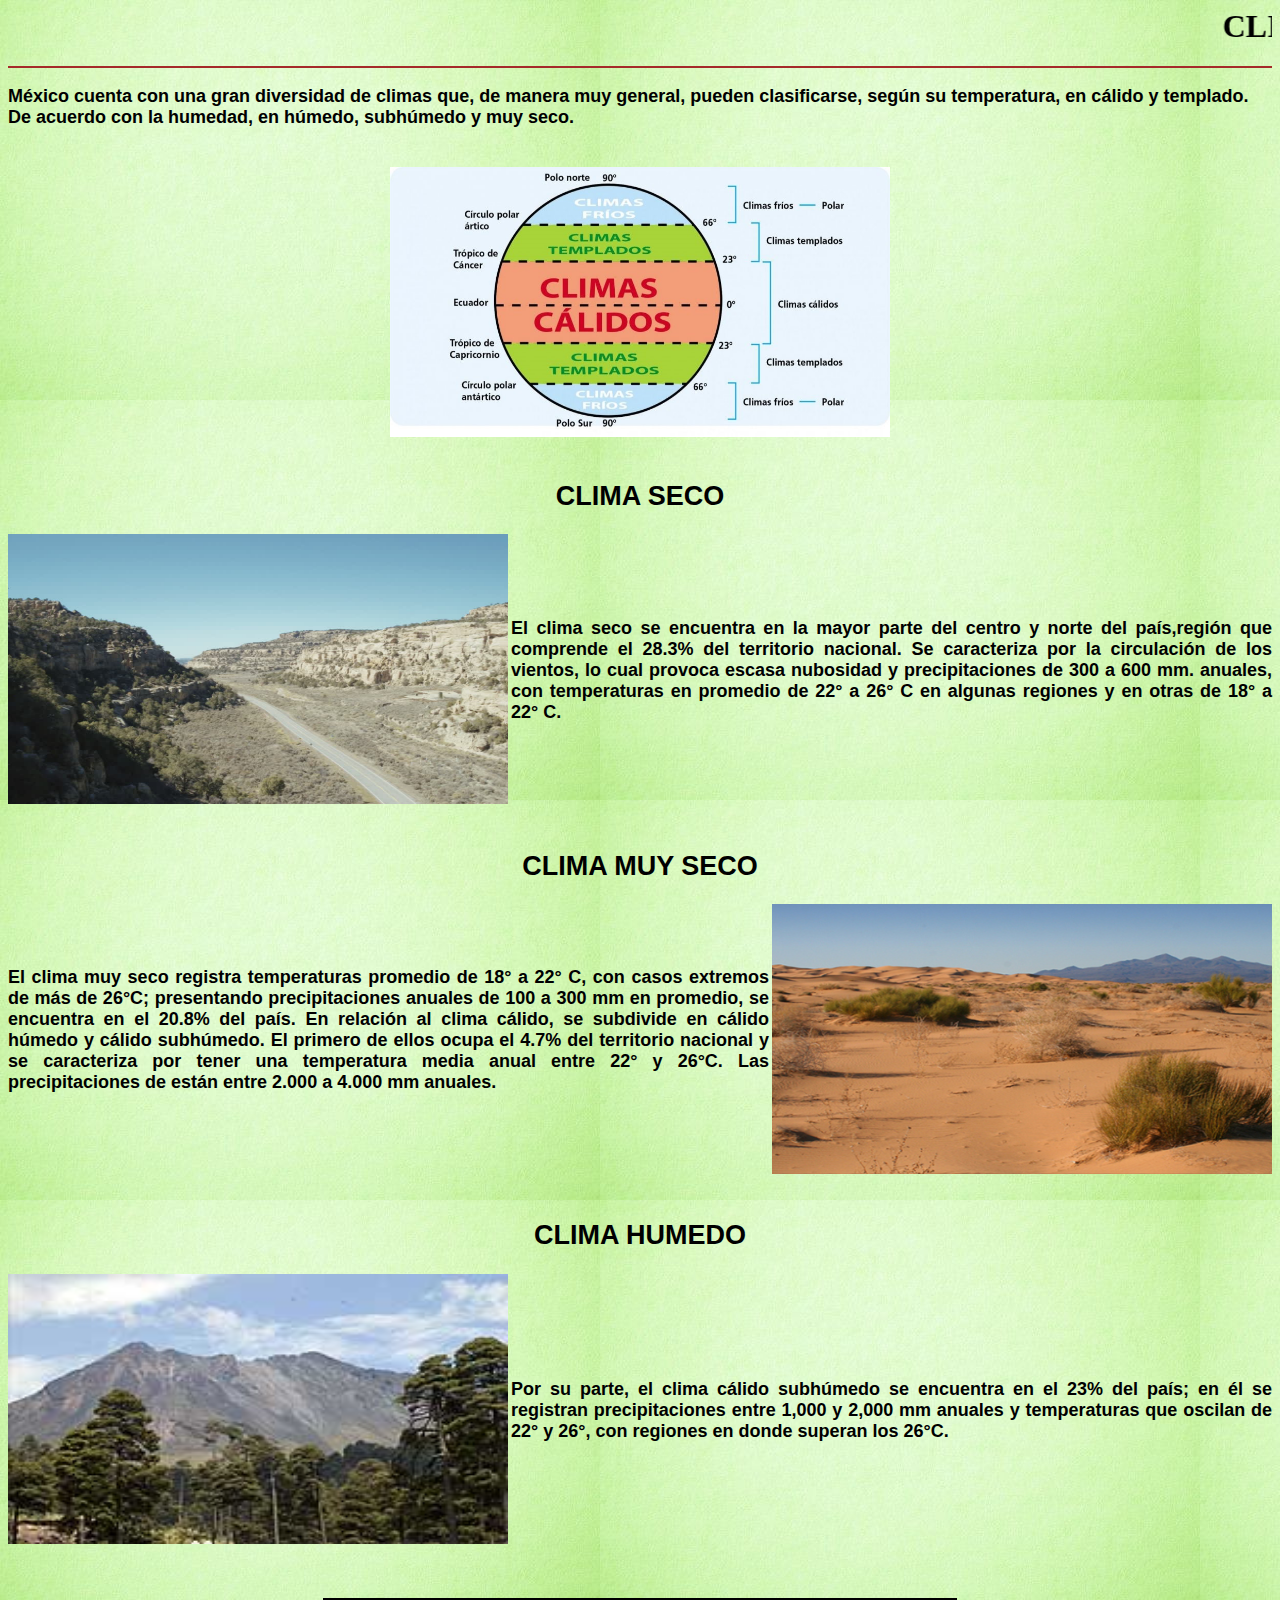
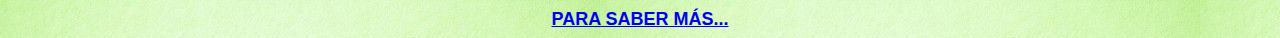
<file: CDM.html>
<html>
<head>
<meta chaset="utf-8">
<title>CLIMAS DE MEXICO</title>
</head>
<body background="fondo.jpg">
<h1 align="center"><marquee>CLIMAS DE MÉXICO</marquee></h1> 
<hr color="brown"></hr>

<font size="4" face="arial">
<div align="center">
		<p align="justify"><b>México cuenta con una gran diversidad de climas que, de manera muy general,
		pueden clasificarse, según su temperatura, en cálido y templado.<br>
		De acuerdo con la humedad, en húmedo, subhúmedo y muy seco.<b></p><br>
<img src="climascirculo.jpg"  border="0" width="500" height="270" align="center"></img><br><br>
			
			
	<h2 align="center"><b>CLIMA SECO</b></h2>
	
<img src="climaseco.jpg"  border="0" width="500" height="270" align="left"></img><Br>
		<br>
		<br>
	         <br>
		<div align="justify">El clima seco se encuentra en la mayor parte del centro y norte del país,región que comprende el
		28.3% del territorio nacional. Se caracteriza por la circulación de los vientos, lo cual provoca
		escasa nubosidad y precipitaciones de 300 a 600 mm. anuales, con temperaturas en promedio de 22°
		a 26° C en algunas regiones y en otras de 18° a 22° C.<br>
		<br>
		<br>
		<br>
		<br>
		<br>
			
	<h2 align="center"><b>CLIMA MUY SECO</b></h2>
			
		<img src="climamuyseco.jpg"  border="0" width="500" height="270" align="right"></img><br>
		<br>
		<br>
		<div align="justify">El clima muy seco registra temperaturas promedio de 18° a 22° C, con casos extremos de más de 26°C;		
		presentando precipitaciones anuales de 100 a 300 mm en promedio, se encuentra en el 20.8% del país.
		En relación al clima cálido, se subdivide en cálido húmedo y cálido subhúmedo. El primero de ellos
		ocupa el 4.7% del territorio nacional y se caracteriza por tener una temperatura media anual entre
		22° y 26°C. Las precipitaciones de están entre 2.000 a 4.000 mm anuales.<br>
		<br>
		<br>
		<br>
		<br>
		<br>
			
	       <h2 align="center" size=""><b>CLIMA HUMEDO</b></h2>
	
		<img src="climasubhumedo.jpg"  border="0" width="500" height="270" align="left"></img><Br>
		<br>
		<br>
		<br>
		<br>
		<div align="justify">Por su parte, el clima cálido subhúmedo se encuentra en el 23% del país; en él se registran
		precipitaciones entre 1,000 y 2,000 mm anuales y temperaturas que oscilan de 22° y 26°, con regiones en donde superan los 26°C.<br>
		<br>
		<br>
		<br>
		<br>
		<br>
		<br>	
		<br>
			<hr color="black" width="50%"></hr>
		<div align="center">
		<a href="https://www.youtube.com/watch?v=xRJtaAU_DhY"><b>PARA SABER MÁS...</b></a>
</font>
</body>
</html>
</file>
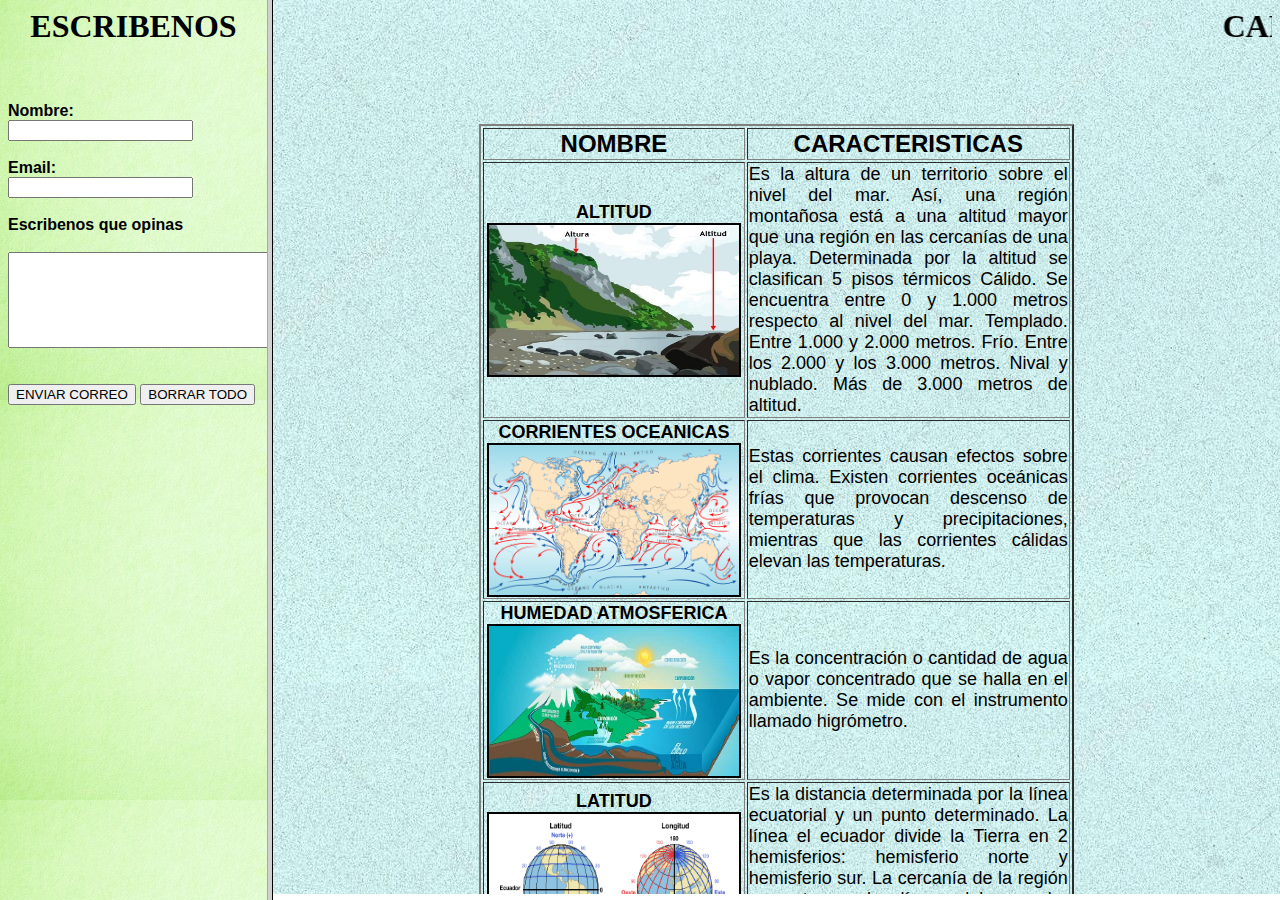
<file: DM.html>
<html>
<head>
<title>Comentario</title>
</head>
<frameset cols=21%,*>
   <frame src="prueba del correo.html">
        <frameset rows=100%,*>
           <frame src="Tabla caracteristicas.html">
        </frameset>
</frameset>
</html>
</file>
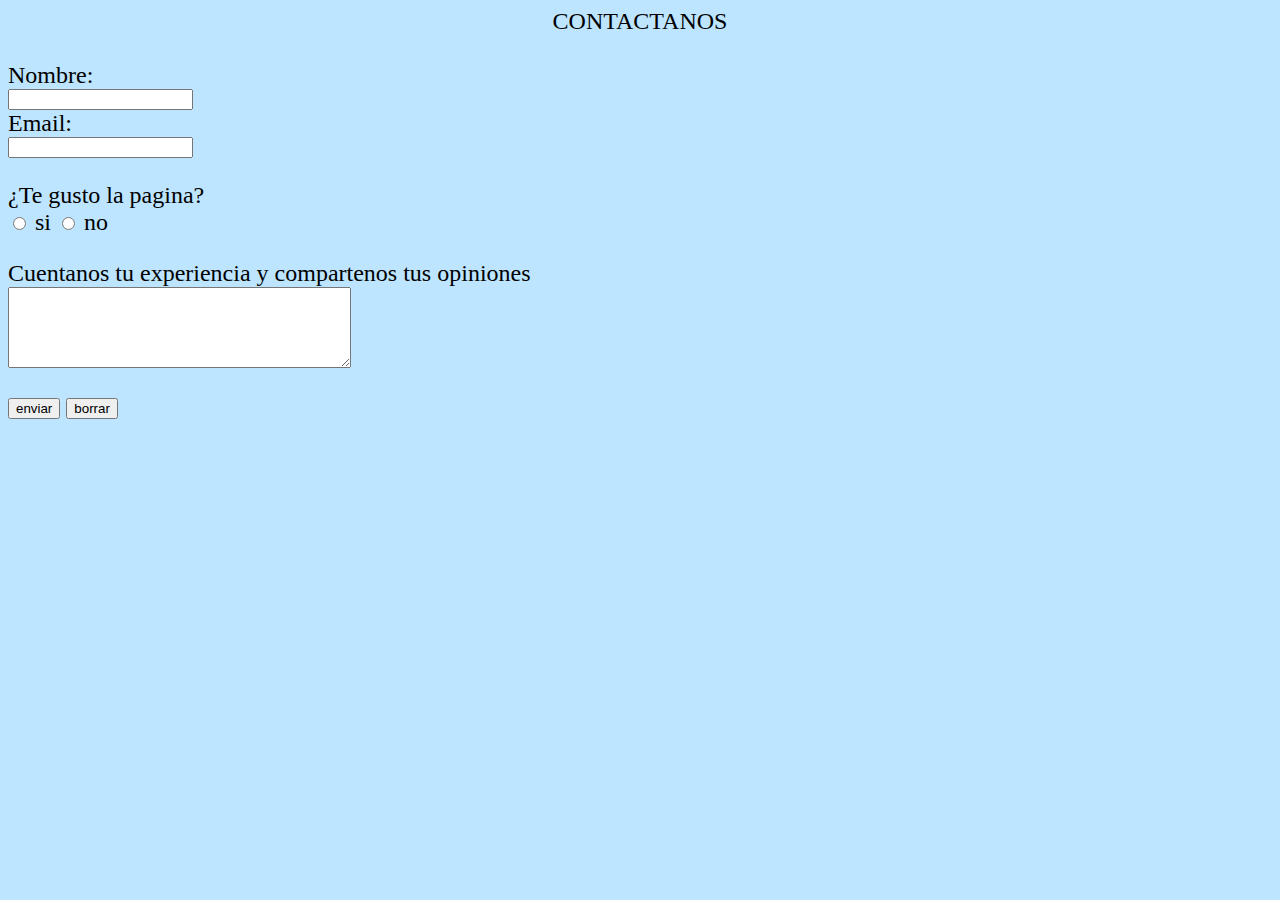
<file: P3.html>
<html>
<head>
<title>opionion</title>
</head>
<body bgcolor="#bde5ff">
<font size="5" color="black" face="calibri">
<center>CONTACTANOS</center><br>
<form name="form1" method="post" action="mailto:meredithbautista2001@gmail.com">
<label  for="nombre">Nombre:</label> <br><input type="text" name="nombre" id="nombre"><br />
<label  for="email">Email:</label><br><input type="e-mail" name="email" id="email"><br />
<p align="justify">
<p>
¿Te gusto la pagina?<br>
<input type="radio" name=conciertos value="si"> si 
<input type="radio" name=conciertos value="no"> no 
<p>
Cuentanos tu experiencia y compartenos tus opiniones <br>
<textarea name="comentario" rows="5" cols="40" wrap=virtual>
</textarea>
<p>
<input type="submit"  value="enviar"> 
<input name="botond" type="reset" value="borrar">
</form>
</font>
</body>
</html>
</file>
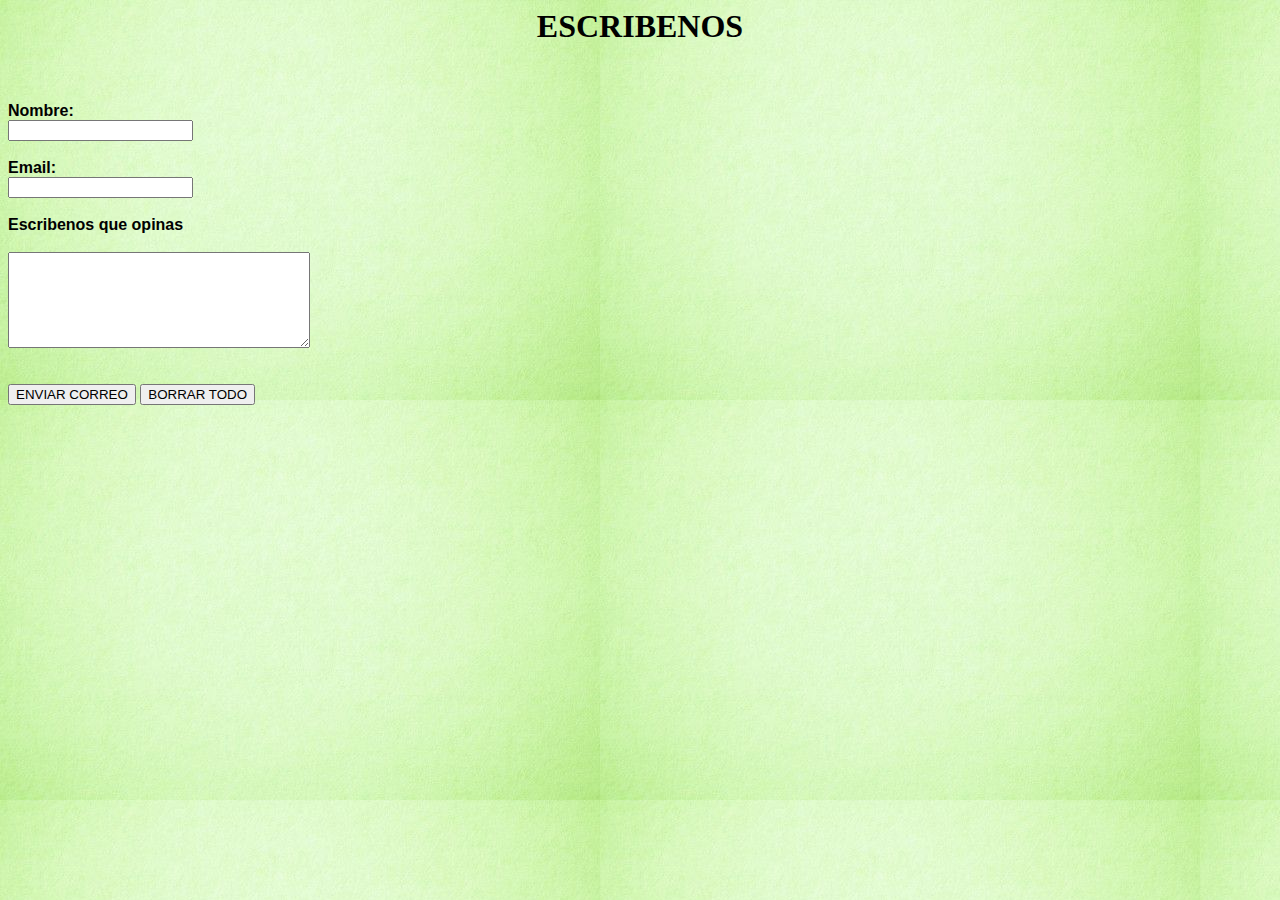
<file: prueba del correo.html>
<html>
<head>
<title>input enviar </title>
</head>
<h1><b><center>ESCRIBENOS</center></b></h1> <br><br>
<body background="fondo.jpg">
<form name="form1" method="post" action="mailto:meredithbautista2001@gmail.com">
<font  align="center" size="" color="black" face="arial">
<label  for="nombre"><b>Nombre: </b></label> <br><input type="text" name="nombre" id="nombre"><br><br>
<label  for="email"><b>Email:</b> </label><br><input type="e-mail" name="email" id="email"><br><br>
<b>Escribenos que opinas</b><br><br>
<textarea  cols="35" rows="6" id="opinion" name="opinion"></textarea><br /><br><br>
<input name="botons" type="submit" value="ENVIAR CORREO">
<input name="botond" type="reset" value="BORRAR TODO">
</font>
</form>
</body>
</html>
</file>
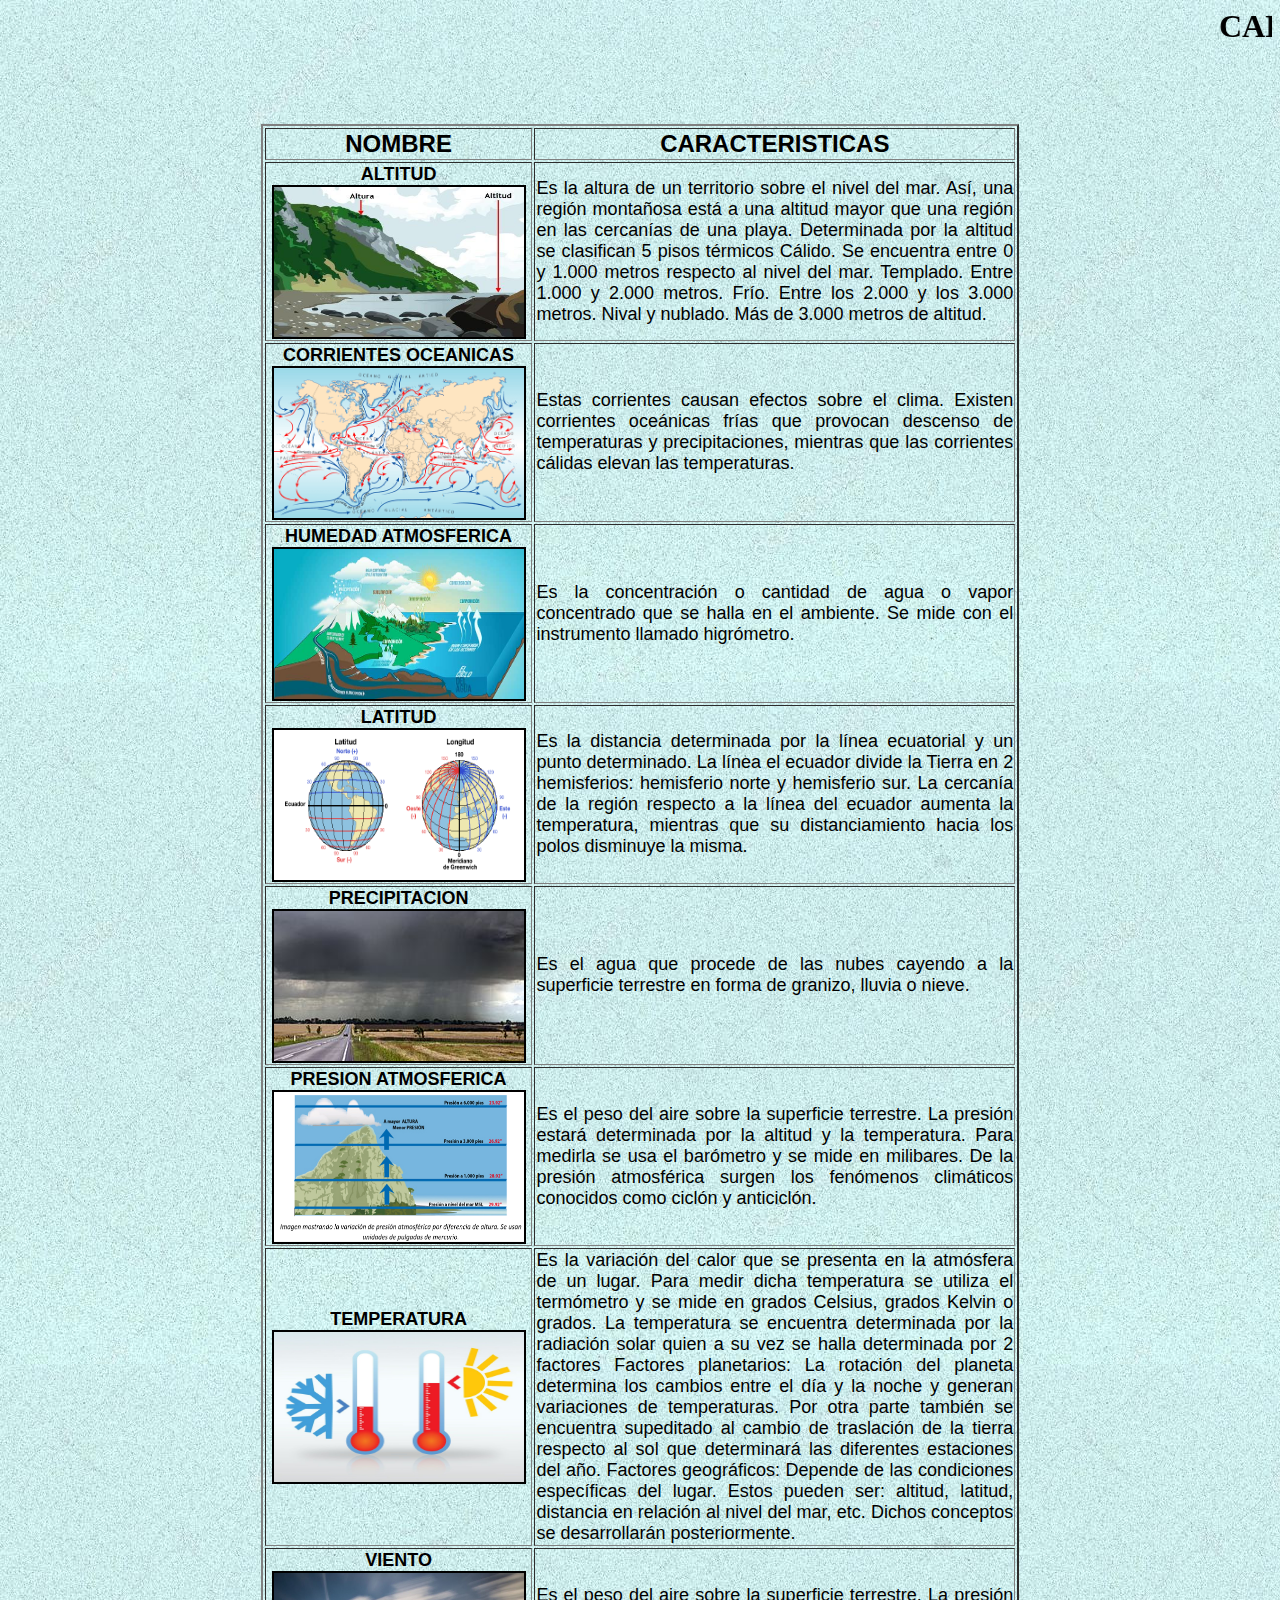
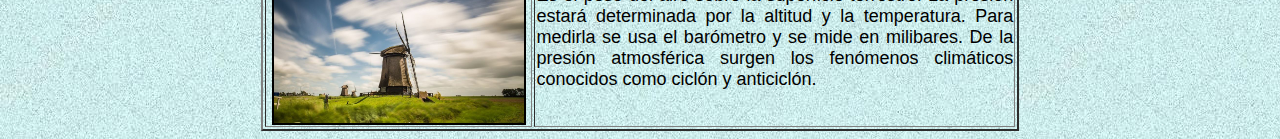
<file: Tabla caracteristicas.html>
﻿<html>
<head>
<body background="fondo1.jpg""> 
<h1><b><center><marquee>CARACTERISTICAS CLIMATICAS</marquee></center></b></h1> <br><br>
<table border="2" width="60%" align="center" >
<caption> <h1></h1> </caption>
<tr> <td align="center" valign="middle"> <p align="center">
<font size="5" color="black" face="arial">
<b>NOMBRE</b> </td>
<td align="center" valign="middle"> <p align="center">
<font size="5" color="black" face="arial">
<b>CARACTERISTICAS</b> </td>


<tr> <td> <p align="center">
<font size="4" color="black" face="arial"> <b>ALTITUD</b> <img src="ALTITUD.jpg" border="2" width="250" height="150" align="center"> </td>
<td><p align="justify">
<font size="4" color="black" face="arial">
 Es la altura de un territorio sobre el nivel del mar. Así, una región montañosa está a una altitud mayor que 
una región en las cercanías de una playa. Determinada por la altitud se clasifican 5 pisos térmicos Cálido. Se encuentra 
entre 0 y 1.000 metros respecto al nivel del mar.
Templado. Entre 1.000 y 2.000 metros.
Frío. Entre los 2.000 y los 3.000 metros.
Nival y nublado. Más de 3.000 metros de altitud. </td> 
</tr>


<tr> <td>  <p align="center">
<font size="4" color="black" face="arial"><b>CORRIENTES OCEANICAS</b><img src="CORRIENTESOCEANICAS.jpg" border="2" width="250" height="150" align="center"> </td>
<td><p align="justify">
<font size="4" color="black" face="arial">
 Estas corrientes causan efectos sobre el clima. Existen corrientes oceánicas frías que provocan descenso de temperaturas y precipitaciones, mientras que las corrientes cálidas elevan las temperaturas. </TD> 
</tr> 

<tr> <td> <p align="center">
<font size="4" color="black" face="arial">	<b>HUMEDAD ATMOSFERICA </b><img src="HUMEDADATMOSFERICA.jpg" border="2" width="250" height="150" align="center"></td>
<td> <p align="justify">
<font size="4" color="black" face="arial">
 Es la concentración o cantidad de agua o vapor concentrado que se halla en el ambiente. Se mide con el instrumento llamado higrómetro.</td> 
</tr>

<tr> <td> <p align="center">
<font size="4" color="black" face="arial"><b>LATITUD</b> <img src="LATITUD.jpg" border="2" width="250" height="150" align="center"></td>
<td><p align="justify">
<font size="4" color="black" face="arial">
Es la distancia determinada por la línea ecuatorial y un punto determinado. La línea el ecuador divide la Tierra en 2 hemisferios: hemisferio norte y hemisferio sur. La cercanía de la región respecto a la línea del ecuador aumenta la temperatura, mientras que su distanciamiento hacia los polos disminuye la misma.</TD>
</tr>

<tr> <td><p align="center">
<font size="4" color="black" face="arial"> <b>PRECIPITACION </b><img src="PRECIPITACION.jpg" border="2" width="250" height="150" align="center"> </td>
<td> <p align="justify">
<font size="4" color="black" face="arial">
Es el agua que procede de las nubes cayendo a la superficie terrestre en forma de granizo, lluvia o nieve.</td> 
</tr> 

<tr> <td> <p align="center">
<font size="4" color="black" face="arial"><b>PRESION ATMOSFERICA</b><img src="PRESIONATMOSFERICA.jpg" border="2" width="250" height="150" align="center"></td>
<td> <p align="justify">
<font size="4" color="black" face="arial">
Es el peso del aire sobre la superficie terrestre. La presión estará determinada por la altitud y la temperatura. Para medirla se usa el barómetro y se mide en milibares. De la presión atmosférica surgen los fenómenos climáticos conocidos como ciclón y anticiclón.</TD> 
</tr> 

<tr> <td> <p align="center">
<font size="4" color="black" face="arial"><b>TEMPERATURA</b> <img src="TEMPERATURA.jpg" border="2" width="250" height="150" align="center"> </td>
<td><p align="justify">
<font size="4" color="black" face="arial">
 Es la variación del calor que se presenta en la atmósfera de un lugar. Para medir dicha temperatura se utiliza el termómetro y se mide en grados Celsius, grados Kelvin o grados. La temperatura se encuentra determinada por la radiación solar quien a su vez se halla determinada por 2 factores
Factores planetarios: La rotación del planeta determina los cambios entre el día y la noche y generan variaciones de temperaturas. Por otra parte también se encuentra supeditado al cambio de traslación de la tierra respecto al sol que determinará las diferentes estaciones del año.
Factores geográficos: Depende de las condiciones específicas del lugar. Estos pueden ser: altitud, latitud, distancia en relación al nivel del mar, etc. Dichos conceptos se desarrollarán posteriormente.
</td> </tr>

<tr> <td><p align="center">
<font size="4" color="black" face="arial"><b> VIENTO </b><img src="VIENTO.jpg" border="2" width="250" height="150" align="center">  </td>
<td> <p align="justify">
<font size="4" color="black" face="arial">
Es el peso del aire sobre la superficie terrestre. La presión estará determinada por la altitud y la temperatura. Para medirla se usa el barómetro y se mide en milibares. De la presión atmosférica surgen los fenómenos climáticos conocidos como ciclón y anticiclón.</TD> 
 </tr>
</table>
</body>
</html>
</file>
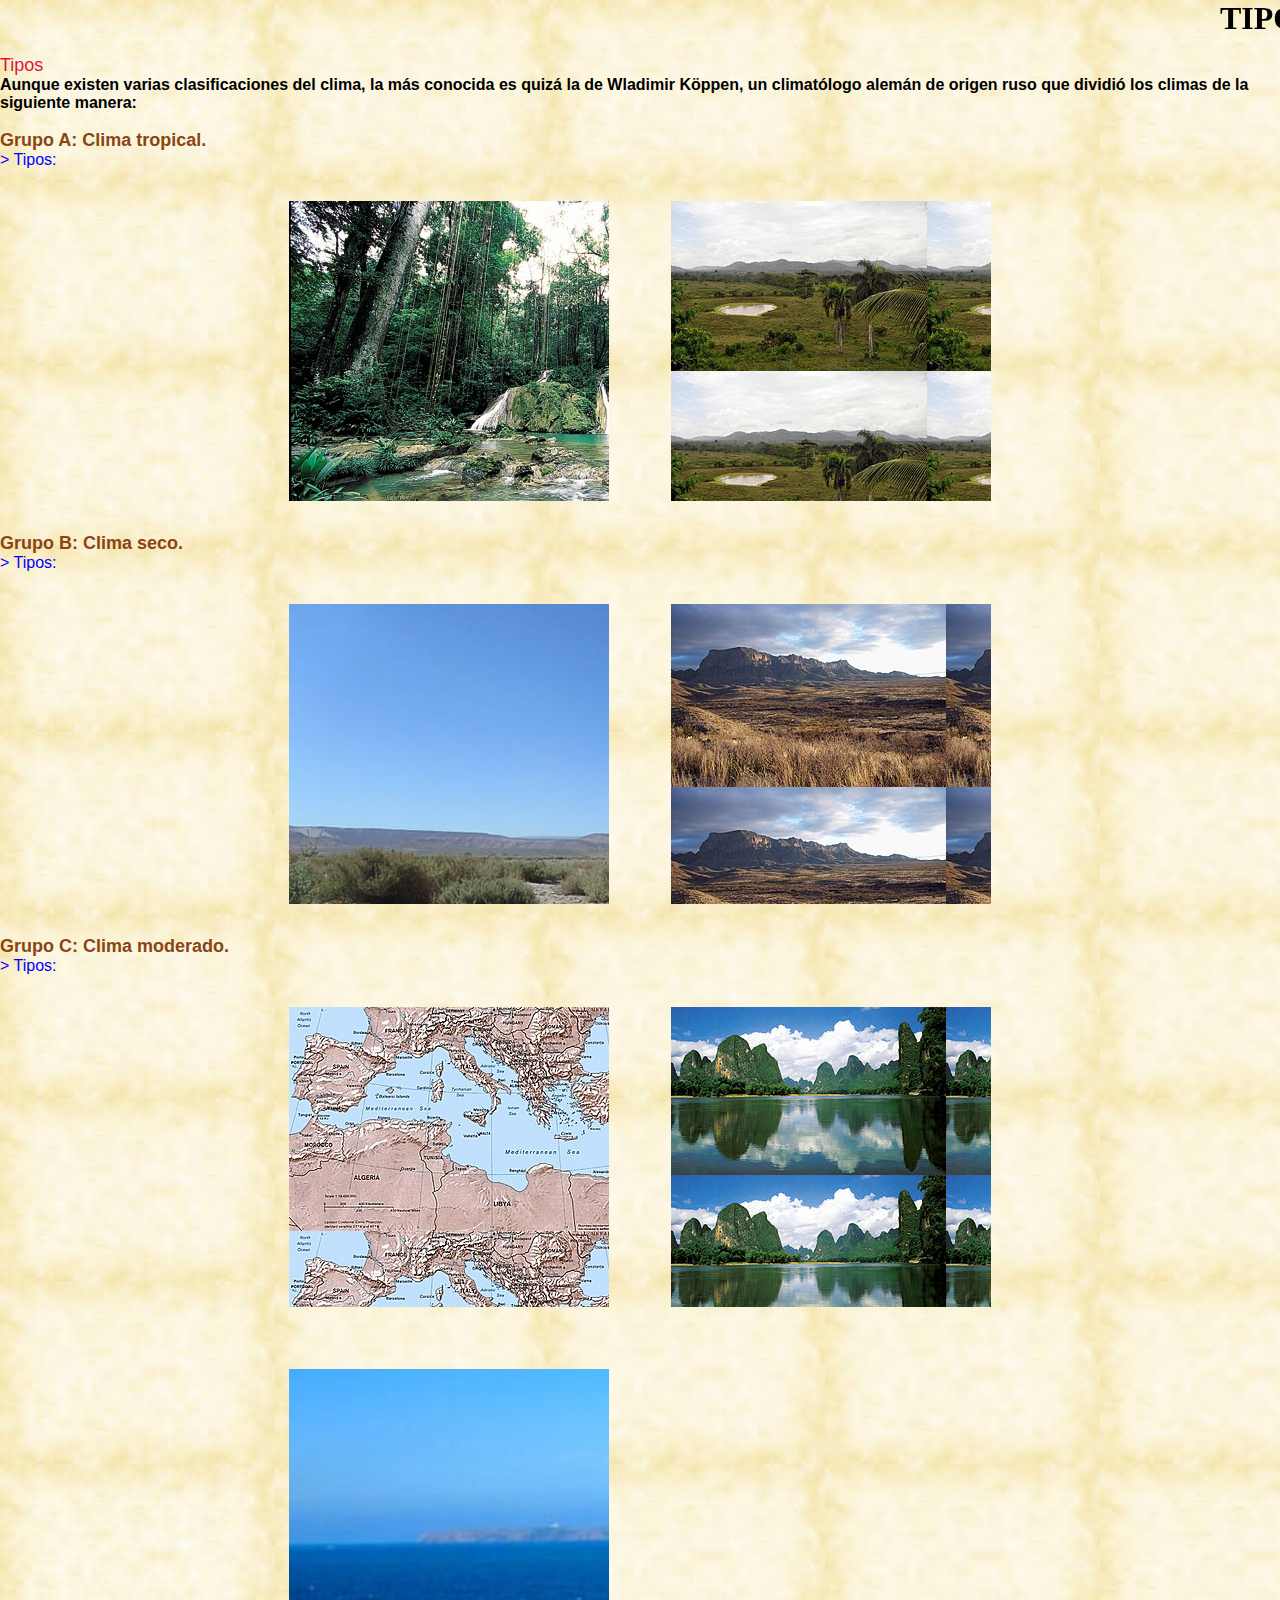
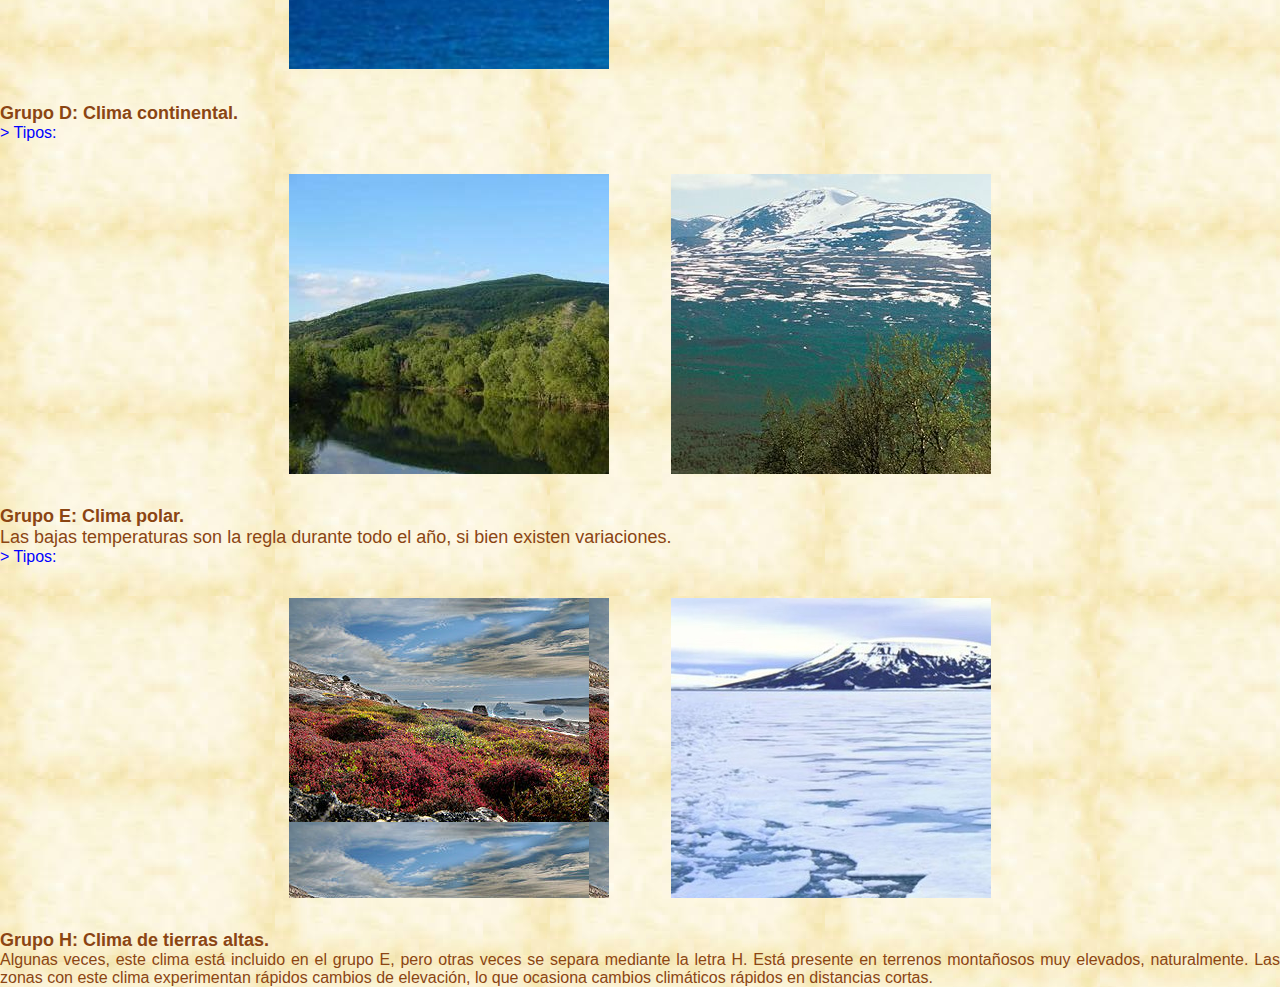
<file: tipos_de_climass.html>
<html lang="es">
<head>
<title>indice</title>
<meta http-equiv="content-type" content="text/html; charset=utf-8">
<link rel="stylesheet" type="text/css" href="tipos_de_clima.css"/>
</head>
<body background="cafe.jpg">
  
<h1 align="center" > <marquee > <b> TIPOS DE CLIMA Y SU CLASIFICACION </b> </marquee> </h1>  <br> </center>

<font size="4" face="arial" color="crimson" >  Tipos   <br>  </font>

<font  face="arial" color="black" >  
<b>Aunque existen varias clasificaciones del clima, la más conocida es quizá la de Wladimir Köppen, un climatólogo alemán de origen ruso que dividió los climas de la siguiente manera:</b> </font> <br><br>
<font color="#8b4513" size="4" face="arial"> <b>Grupo A: Clima tropical.</b><br> </font>

<font  size="3" face="arial" color="blue" >   > Tipos: </font>
<font size="2" face="arial">

<center> <table class="egt">
<tr>

<td> <div id="imagen">
<div id="info">
<p id="headline"> <center>TROPICAL HUMEDO. </center></p>
<p id="info2" align="justify">Es un climacálido pero con presencia regular de lluvias : la precipitación anual supera los 150 centímetros. Las temperaturas varían muy poco durante todo el año.  </p></td>
</font>
</div>
</div>


<font size="2" face="arial">
<td> <div id="imagen1">
<div id="info1">
<p id="headlines"> <center>TROPICAL HÚMEDO Y SECO. <center></p>
<p id="info11" align="justify">También se conoce como sabana tropical. En este caso, las temperaturas varían de forma moderada pero suelen ser cálidas a calurosas. </p>
</font>
</div> </td>
</tr>
</table> </center>


<font color="#8b4513" size="4"> <b>Grupo B: Clima seco.</b> <br> </font>

<font  size="3" face="arial" color="blue" >   > Tipos: </font>



<center> <table class="egt">
<tr>

<td> <div id="imagen4">
<div id="info4">
<p id="headline1"> <center> ÁRIDO. </center ></p>
<p id="info41" align="justify">  Los veranos son calientes a muy calientes y los inviernos son frescos o templados, las precipitaciones son bajas.</p></td>
</font>
</div>
</div>


<font size="2" face="arial">
<td> <div id="imagen5">
<div id="info5">
<p id="headlines2"> <center>SEMIÁRIDO.</center> </p>
<p id="info51" align="justify">Aunque es un clima caluroso, es más moderado que el clima árido. Las regiones con este clima se ubican entre las que tienen un clima árido y las que experimentan climas tropicales. </p> </font>
</div> <br> </td>
</tr>
</table> </center>





<font color="#8b4513" size="4"> <b>Grupo C: Clima moderado.</b> <br> </font>

<font  size="3" face="arial" color="blue" >   > Tipos: </font>



<center> <table class="egt">
<tr>

<td> <div id="imagen6">
<div id="info6">
<center> <p id="headline3"> MEDITERRÁNEO. </p> </center>
<p id="info61" align="justify">  Es un clima cálido a caluroso. Mientras que los inviernos son lluviosos, los veranos son secos.</p> </td>
</font>
</div>
</div>


<font size="2" face="arial">
<td> <div id="imagen7">
<div id="info7">
<p id="headlines4"> <center>SUBTROPICAL HÚMEDO.</center></p>
<p id="info71" align="justify"> Regiones con este tipo de clima se ubican normalmente en la parte oriental de los continentes. Experimentan veranos húmedos y calurosos e inviernos fríos.  </p>
</font>
</div> <br> </td>
</tr>
<tr>
<font size="2" face="arial">
<center> <td> <div id="imagen8"> 
<div id="info8">
<p id="headlines5"> <center>MARINO DE LA COSTA.</center></p>
<p id="info81" align="justify"> Los inviernos son frescos a templados y los veranos son cálidos, con presencia de lluvias moderadas la mayor parte del año.    </p> </font>
</div> <br> </td>
</tr>
<tr>

</table> </center>





<font color="#8b4513" size="4"> <b>Grupo D: Clima continental.</b> <br> </font>

<font  size="3" face="arial" color="blue" >   > Tipos: </font>



<center> <table class="egt">
<tr>

<td> <div id="imagen9">
<div id="info9">
<center> <p id="headline6"> CONTINENTAL HÚMEDO. </p> </center>
<p id="info91" align="justify"> Durante todo el año, la diferencia de temperaturas puede ser por debajo de -3° a 22° centígrados.   </p>  </td>
</font>
</div>
</div>




<font size="2" face="arial">
<td> <div id="imagen10">
<div id="info10">
<center> <p id="headlines7"> <center> SUBÁRTICO.  </center></p> </center>
<p id="info111" align="justify"> La mayor parte de sus precipitaciones ocurren durante el verano. </p> 
</font>
</div> <br> </td>
</tr>

</table> </center>

<font color="#8b4513" size="4"> <b>Grupo E: Clima polar.</b> <br>   Las bajas temperaturas son la regla durante todo el año, si bien existen variaciones. </font> <br> </font>
<font  face="arial" color="blue" size="3" >   > Tipos: </font>


<center> <table class="egt">
<tr>

<td> <div id="imagen11">
<div id="info11">
<center> <p id="headline121">  TUNDRA. </p> </center>
<p id="info123" align="justify">Su clima es seco y el suelo está regularmente cubierto con permafrost, una capa de hielo. Domina los límites norte de Norteamérica y algunas partes de Rusia y por supuesto, los bordes de la Antártida.  </p> </td>
</font>
</div>
</div>




<font size="2" face="arial">
<td> <div id="imagen12">
<div id="info12">
<p id="headlines123"> <center> CAPA DE HIELO.  </center></p>
<p id="info112" align="justify"> Es el clima más frío que tiene la Tierra, pues las temperaturas pocas veces están por encima del punto de congelación. Está presente en Groenlandia
 y la mayor parte del continente antártico. </p>
 </font>
</div> <br> </td>
</tr>


</table> </center>



<font color="#8b4513" size="4"> <b>Grupo H: Clima de tierras altas. </b><br> <font color="#8b4513" size="3"> <p align="justify">Algunas veces, este clima está incluido en el grupo E, pero otras veces 
se separa mediante la letra H. Está presente en terrenos montañosos muy elevados, naturalmente. Las zonas con este clima experimentan rápidos cambios de elevación, lo que ocasiona cambios climáticos rápidos en distancias cortas.<p></font></font>




</div>




</body>
</html>
</file>
<file: tipos_de_clima.css>
*{
margin:0px;
padding:0px;
}



div#imagen{
	width:320px;
	height:300px;
	margin:30px;
	background-image: url(TROPICALHUMEDO.jpg);
}

	
div#info{
	position:absolute;
	overflow:hidden;
	width:320px;
	height:300px;
	background-color:rgba(31, 31, 31, 0.7);
	-webkit-transition:opacity 0.2s;
	color:white;
	font-family:arial;
	opacity:0;
}	

div#imagen:hover div#info{
	opacity:1;
}

P#headline{
	position:absolute;
	margin-top:20px;
	-webkit-transition:margin 0.2s;
	margin-left:-70px;
	font-size:21px;
}

div#imagen:hover p#headline{
	margin-left:70px
}

p#info2{
	margin:auto;
	width:320px;
	text-align:center;
	-webkit-transition:margin 0.3s;
	margin-top:300px;
}

div#imagen:hover p#info2{
	margin-top:70px;
	
}






div#imagen1{
	width:320px;
	height:300px;
	margin:30px;
	background-image: url(TROPICALHUMEDOYSECO.jpg);
}

	
div#info1{
	position:absolute;
	overflow:hidden;
	width:320px;
	height:300px;
	background-color:rgba(31, 31, 31, 0.7);
	-webkit-transition:opacity 0.2s;
	color:white;
	font-family:arial;
	opacity:0;
}	

div#imagen1:hover div#info1{
	opacity:1;
}

P#headlines{
	position:absolute;
	margin-top:20px;
	-webkit-transition:margin 0.2s;
	margin-left:-70px;
	font-size:21px;
}

div#imagen1:hover p#headlines{
	margin-left:70px
}

p#info11{
	margin:auto;
	width:320px;
	text-align:center;
	-webkit-transition:margin 0.3s;
	margin-top:300px;
}

div#imagen1:hover p#info11{
	margin-top:70px;
	
}






 div#imagen4{
	width:320px;
	height:300px;
	margin:30px;
	background-image: url(ARIDO.jpg);
}

	
div#info4{
	position:absolute;
	overflow:hidden;
	width:320px;
	height:300px;
	background-color:rgba(31, 31, 31, 0.7);
	-webkit-transition:opacity 0.2s;
	color:white;
	font-family:arial;
	opacity:0;
}	

div#imagen4:hover div#info4{
	opacity:1;
}

P#headlines1{
	position:absolute;
	margin-top:20px;
	-webkit-transition:margin 0.2s;
	margin-left:-70px;
	font-size:21px;
}

div#imagen4:hover p#headlines1{
	margin-left:70px
}

p#info41{
	margin:auto;
	width:320px;
	text-align:center;
	-webkit-transition:margin 0.3s;
	margin-top:300px;
}

div#imagen4:hover p#info41{
	margin-top:70px;
	
}






 div#imagen5{
	width:320px;
	height:300px;
	margin:30px;
	background-image: url(SEMIARIDO.jpg);
}

	
div#info5{
	position:absolute;
	overflow:hidden;
	width:320px;
	height:300px;
	background-color:rgba(31, 31, 31, 0.7);
	-webkit-transition:opacity 0.2s;
	color:white;
	font-family:arial;
	opacity:0;
}	

div#imagen5:hover div#info5{
	opacity:1;
}

P#headlines2{
	position:absolute;
	margin-top:20px;
	-webkit-transition:margin 0.2s;
	margin-left:-70px;
	font-size:21px;
}

div#imagen5:hover p#headlines2{
	margin-left:70px
}

p#info51{
	margin:auto;
	width:320px;
	
	-webkit-transition:margin 0.3s;
	margin-top:300px;
}

div#imagen5:hover p#info51{
	margin-top:70px;
	
}



div#imagen6{
	width:320px;
	height:300px;
	margin:30px;
	background-image: url(MEDITERRANEO.jpg);
}

	
div#info6{
	position:absolute;
	overflow:hidden;
	width:320px;
	height:300px;
	background-color:rgba(31, 31, 31, 0.7);
	-webkit-transition:opacity 0.2s;
	color:white;
	font-family:arial;
	opacity:0;
}	

div#imagen6:hover div#info6{
	opacity:1;
}

P#headlines3{
	position:absolute;
	margin-top:20px;
	-webkit-transition:margin 0.2s;
	margin-left:-70px;
	font-size:21px;
}

div#imagen6:hover p#headlines3{
	margin-left:70px
}

p#info61{
	margin:auto;
	width:320px;
	
	-webkit-transition:margin 0.3s;
	margin-top:300px;
}

div#imagen6:hover p#info61{
	margin-top:70px;
	
}


 div#imagen7{
	width:320px;
	height:300px;
	margin:30px;
	background-image: url(SUBTROPICALHUMEDO.jpg);
}

	
div#info7{
	position:absolute;
	overflow:hidden;
	width:320px;
	height:300px;
	background-color:rgba(31, 31, 31, 0.7);
	-webkit-transition:opacity 0.2s;
	color:white;
	font-family:arial;
	opacity:0;
}	

div#imagen7:hover div#info7{
	opacity:1;
}

P#headlines4{
	position:absolute;
	margin-top:20px;
	-webkit-transition:margin 0.2s;
	margin-left:-70px;
	font-size:21px;
}

div#imagen7:hover p#headlines4{
	margin-left:70px
}

p#info71{
	margin:auto;
	width:320px;
	
	-webkit-transition:margin 0.3s;
	margin-top:300px;
}

div#imagen7:hover p#info71{
	margin-top:70px;
	
}




 div#imagen8{
	width:320px;
	height:300px;
	margin:30px;
	background-image: url(MARINODELACOSTAOESTE.jpg);
}

	
div#info8{
	position:absolute;
	overflow:hidden;
	width:320px;
	height:300px;
	background-color:rgba(31, 31, 31, 0.7);
	-webkit-transition:opacity 0.2s;
	color:white;
	font-family:arial;
	opacity:0;
}	

div#imagen8:hover div#info8{
	opacity:1;
}

P#headlines5{
	position:absolute;
	margin-top:20px;
	-webkit-transition:margin 0.2s;
	margin-left:-70px;
	font-size:21px;
}

 div#imagen8:hover p#headlines5{
	margin-left:70px
} 

p#info81{
	margin:auto;
	width:320px;
	
	-webkit-transition:margin 0.3s;
	margin-top:300px;
}

div#imagen8:hover p#info81{
	margin-top:70px;
	
}



 div#imagen9{
	width:320px;
	height:300px;
	margin:30px;
	background-image: url(CONTINENTALHUMEDO.jpg);
}

	
div#info9{
	position:absolute;
	overflow:hidden;
	width:320px;
	height:300px;
	background-color:rgba(31, 31, 31, 0.7);
	-webkit-transition:opacity 0.2s;
	color:white;
	font-family:arial;
	opacity:0;
}	

div#imagen9:hover div#info9{
	opacity:1;
}

P#headlines6{
	position:absolute;
	margin-top:20px;
	-webkit-transition:margin 0.2s;
	margin-left:-70px;
	font-size:21px;
}

 div#imagen9:hover p#headlines9{
	margin-left:70px
} 

p#info91{
	margin:auto;
	width:320px;
	
	-webkit-transition:margin 0.3s;
	margin-top:300px;
}

div#imagen9:hover p#info91{
	margin-top:70px;
	
}

 
 
 
 
 
 
 
 div#imagen10{
	width:320px;
	height:300px;
	margin:30px;
	background-image: url(SUBARTICO.jpg);
}

	
div#info10{
	position:absolute;
	overflow:hidden;
	width:320px;
	height:300px;
	background-color:rgba(31, 31, 31, 0.7);
	-webkit-transition:opacity 0.2s;
	color:white;
	font-family:arial;
	opacity:0;
}	

div#imagen10:hover div#info10{
	opacity:1;
}

P#headlines7{
	position:absolute;
	margin-top:20px;
	-webkit-transition:margin 0.2s;
	margin-left:-70px;
	font-size:21px;
}

 div#imagen10:hover p#headlines10{
	margin-left:70px
} 

p#info111{
	margin:auto;
	width:320px;
	
	-webkit-transition:margin 0.3s;
	margin-top:300px;
}

div#imagen10:hover p#info111{
	margin-top:70px;
	
}

 
 
 div#imagen11{
	width:320px;
	height:300px;
	margin:30px;
	background-image: url(TUNDRA.jpg);
}

	
div#info11{
	position:absolute;
	overflow:hidden;
	width:320px;
	height:300px;
	background-color:rgba(31, 31, 31, 0.7);
	-webkit-transition:opacity 0.2s;
	color:white;
	font-family:arial;
	opacity:0;
}	

div#imagen11:hover div#info11{
	opacity:1;
}

P#headlines121{
	position:absolute;
	margin-top:20px;
	-webkit-transition:margin 0.2s;
	margin-left:-70px;
	font-size:21px;
}

 div#imagen11:hover p#headlines121{
	margin-left:70px
} 

p#info123{
	margin:auto;
	width:320px;
	
	-webkit-transition:margin 0.3s;
	margin-top:300px;
}

div#imagen11:hover p#info123{
	margin-top:70px;
	
}

 
 
  
 div#imagen12{
	width:320px;
	height:300px;
	margin:30px;
	background-image: url(CAPADEHIELO.jpg);
}

	
div#info12{
	position:absolute;
	overflow:hidden;
	width:320px;
	height:300px;
	background-color:rgba(31, 31, 31, 0.7);
	-webkit-transition:opacity 0.2s;
	color:white;
	font-family:arial;
	opacity:0;
}	

div#imagen12:hover div#info12{
	opacity:1;
}

P#headlines123{
	position:absolute;
	margin-top:20px;
	-webkit-transition:margin 0.2s;
	margin-left:-70px;
	font-size:21px;
}

 div#imagen12:hover p#headlines123{
	margin-left:70px
} 

p#info112{
	margin:auto;
	width:320px;
	
	-webkit-transition:margin 0.3s;
	margin-top:300px;
}

div#imagen12:hover p#info112{
	margin-top:70px;
	
}
</file>
